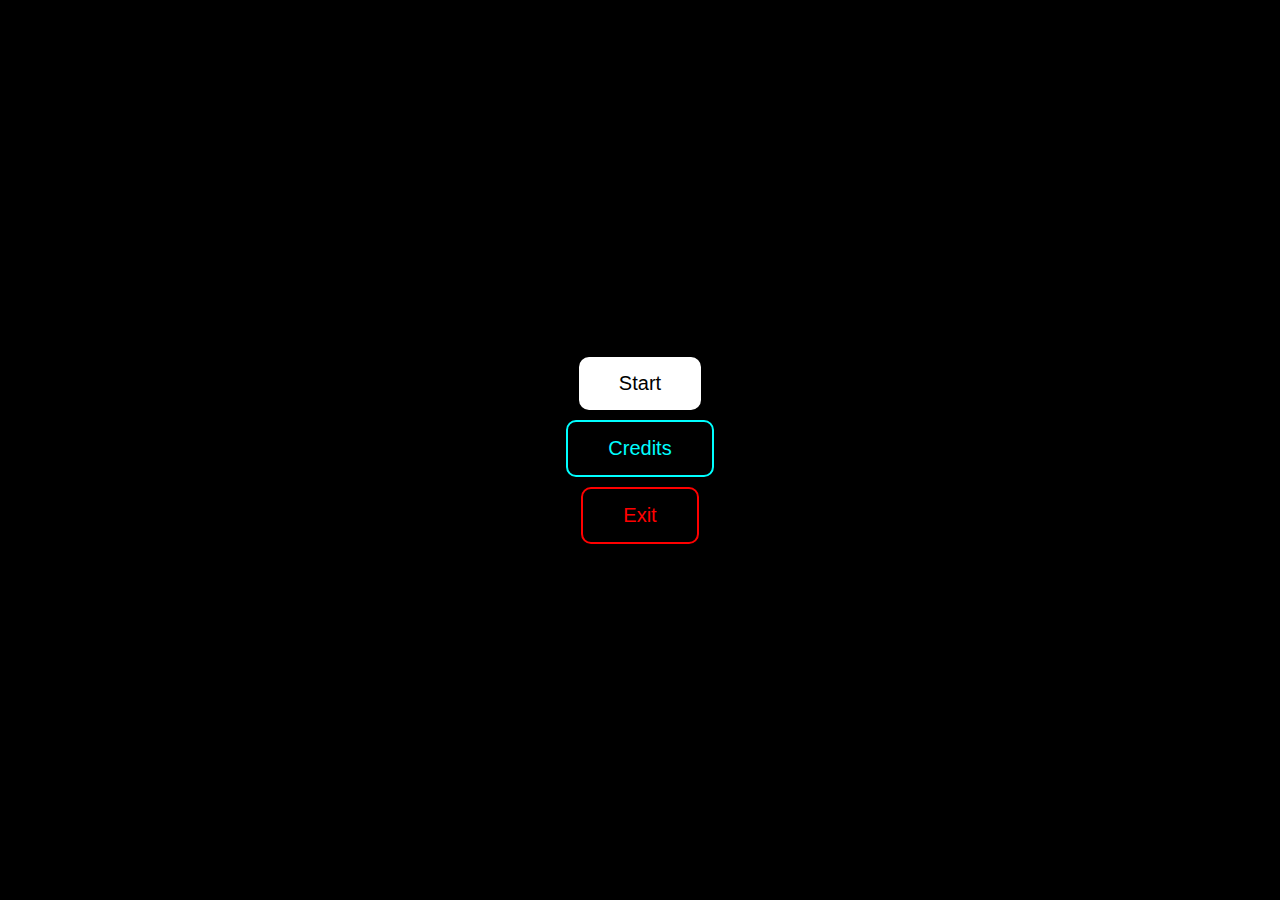
<file: index.html>
<!DOCTYPE html>
<html lang="en">
<head>
  <meta charset="UTF-8" />
  <meta name="viewport" content="width=device-width, initial-scale=1.0"/>
  <title>Game Menu</title>
  <style>
    body {
      margin: 0;
      height: 100vh;
      background-color: black;
      color: white;
      display: flex;
      justify-content: center;
      align-items: center;
      font-family: sans-serif;
    }
    .screen {
      display: none;
      flex-direction: column;
      align-items: center;
      gap: 20px;
    }
    .active {
      display: flex;
    }
    button {
      padding: 15px 40px;
      font-size: 20px;
      border: none;
      border-radius: 10px;
      cursor: pointer;
      transition: background 0.3s;
    }
    .start-btn {
      background: white;
      color: black;
    }
    .start-btn:hover {
      background: #ddd;
    }
    .game-btn {
      background: black;
      color: white;
      border: 2px solid white;
    }
    .game-btn:hover {
      background: #444;
    }
    .exit-btn {
      background: black;
      color: red;
      border: 2px solid red;
    }
    .exit-btn:hover {
      background: #330000;
    }
    .credits-btn {
      background: black;
      color: #00ffff;
      border: 2px solid #00ffff;
    }
    .credits-btn:hover {
      background: #003333;
    }
    .btn-container {
      display: flex;
      flex-direction: column;
      align-items: center;
      gap: 10px;
    }
    .credits-container {
      text-align: center;
    }
  </style>
</head>
<body>
  <div class="screen active" id="startScreen">
    <div class="btn-container">
      <button class="start-btn" onclick="goToGameOptions()">Start</button>
      <button class="credits-btn" onclick="showCredits()">Credits</button>
      <button class="exit-btn" onclick="confirmExit()">Exit</button>
    </div>
  </div>
  <div class="screen" id="gameOptions">
    <div class="btn-container">
      <button class="game-btn" onclick="window.location.href='gameStruct.html'">Game 1: QUIZSICS</button>
      <button class="game-btn" onclick="window.location.href='MakeTheBlockFall.html'">Game 2: Make the Block Fall</button>
      <button class="game-btn" onclick="window.location.href='HitTheRedBox.html'">Game 3: Hit the Red Box</button>
      <button class="game-btn" onclick="window.location.href='weight.html'">Game</button>
      <button class="exit-btn" onclick="goToStart()">Back</button>
    </div>
  </div>
  <div class="screen" id="creditsScreen">
    <div class="credits-container">
      <h1>Researcher</h1>
      <ul>
        <li><h2>Ar Jey B. Gumela II</h2></li>
        <li><h2>Brian Benedict C. Nebre</h2></li>
        <li><h2>Collyn P. Garcia</h2></li>
        <li><h2>Hannah L. Rosento</h2></li>
        <li><h2>Jon Victor E. Manzano</h2></li>
        <li><h2>Kharl Dave Babista, B</h2></li>
        <li><h2>Mark Clemins R. Biton</h2></li>
        <li><h2>Phorcia Andrea C. Padilla</h2></li>
        <li><h2>Prince Mhark Glenn B. Tabontabon</h2></li>
        <li><h2>Ryle Hedric T. Hangad</h2></li>
      </ul>
      <button class="exit-btn" onclick="goToStart()">Back</button>
    </div>
  </div>
  <script>
    function goToGameOptions() {
      document.getElementById('startScreen').classList.remove('active');
      document.getElementById('creditsScreen').classList.remove('active');
      document.getElementById('gameOptions').classList.add('active');
    }

    function goToStart() {
      document.getElementById('gameOptions').classList.remove('active');
      document.getElementById('creditsScreen').classList.remove('active');
      document.getElementById('startScreen').classList.add('active');
    }

    function showCredits() {
      document.getElementById('startScreen').classList.remove('active');
      document.getElementById('creditsScreen').classList.add('active');
    }

    function confirmExit() {
      const confirmQuit = confirm("Are you sure you want to quit?");
      if (confirmQuit) {
        window.open('', '_self'); 
        window.close();
      }
    }
  </script>
</body>
</html>
</file>
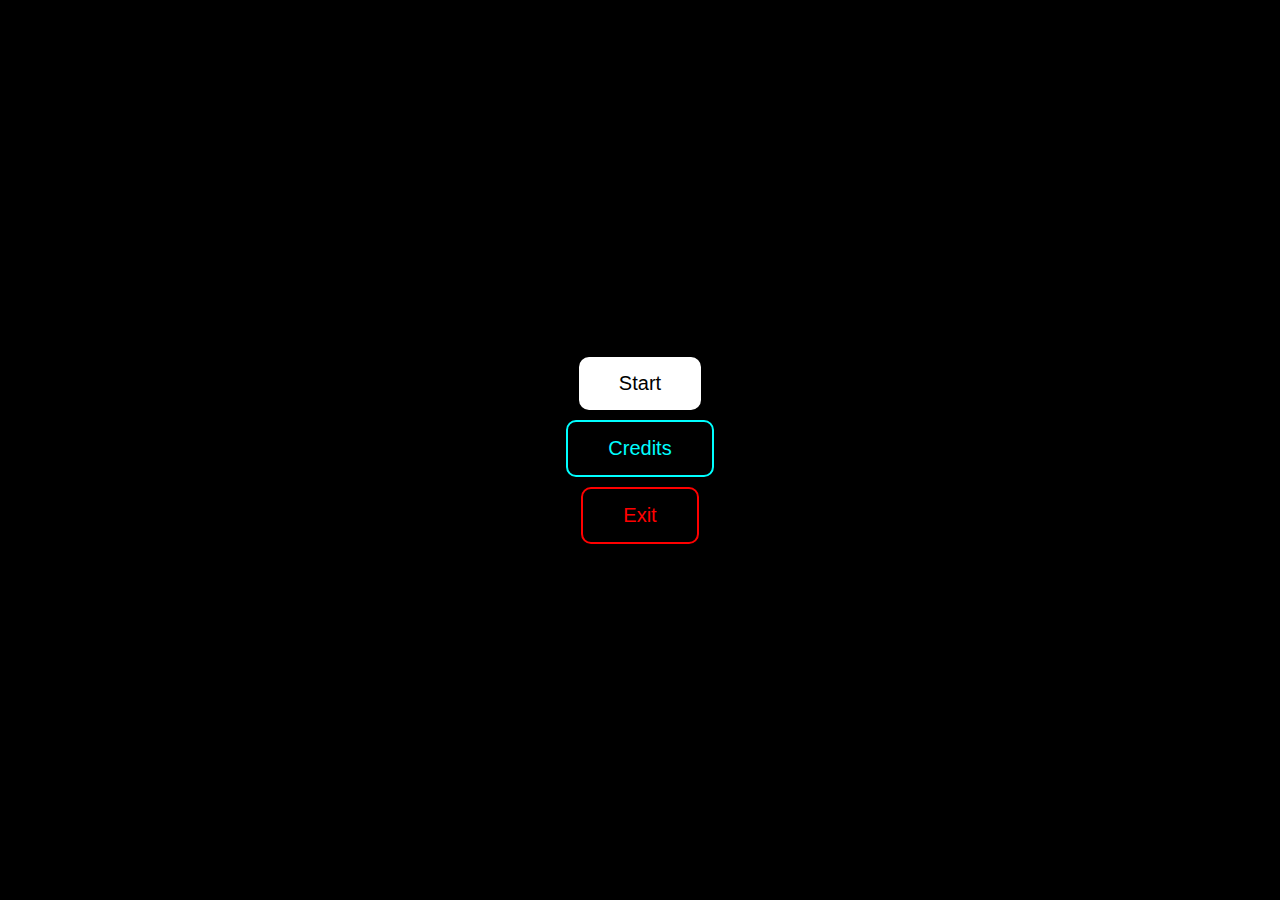
<file: mainMenu.html>
<!DOCTYPE html>
<html lang="en">
<head>
  <meta charset="UTF-8" />
  <meta name="viewport" content="width=device-width, initial-scale=1.0"/>
  <title>Game Menu</title>
  <style>
    body {
      margin: 0;
      height: 100vh;
      background-color: black;
      color: white;
      display: flex;
      justify-content: center;
      align-items: center;
      font-family: sans-serif;
    }
    .screen {
      display: none;
      flex-direction: column;
      align-items: center;
      gap: 20px;
    }
    .active {
      display: flex;
    }
    button {
      padding: 15px 40px;
      font-size: 20px;
      border: none;
      border-radius: 10px;
      cursor: pointer;
      transition: background 0.3s;
    }
    .start-btn {
      background: white;
      color: black;
    }
    .start-btn:hover {
      background: #ddd;
    }
    .game-btn {
      background: black;
      color: white;
      border: 2px solid white;
    }
    .game-btn:hover {
      background: #444;
    }
    .exit-btn {
      background: black;
      color: red;
      border: 2px solid red;
    }
    .exit-btn:hover {
      background: #330000;
    }
    .credits-btn {
      background: black;
      color: #00ffff;
      border: 2px solid #00ffff;
    }
    .credits-btn:hover {
      background: #003333;
    }
    .btn-container {
      display: flex;
      flex-direction: column;
      align-items: center;
      gap: 10px;
    }
    .credits-container {
      text-align: center;
    }
  </style>
</head>
<body>
  <div class="screen active" id="startScreen">
    <div class="btn-container">
      <button class="start-btn" onclick="goToGameOptions()">Start</button>
      <button class="credits-btn" onclick="showCredits()">Credits</button>
      <button class="exit-btn" onclick="confirmExit()">Exit</button>
    </div>
  </div>
  <div class="screen" id="gameOptions">
    <div class="btn-container">
      <button class="game-btn" onclick="window.location.href='gameStruct.html'">Game 1: QUIZSICS</button>
      <button class="game-btn" onclick="window.location.href='MakeTheBlockFall.html'">Game 2: Make the Block Fall</button>
      <button class="game-btn" onclick="window.location.href='HitTheRedBox.html'">Game 3: Hit the Red Box</button>
      <button class="game-btn" onclick="window.location.href='weight.html'">Game</button>
      <button class="exit-btn" onclick="goToStart()">Back</button>
    </div>
  </div>
  <div class="screen" id="creditsScreen">
    <div class="credits-container">
      <h1>Researcher</h1>
      <ul>
        <li><h2>Ar Jey B. Gumela II</h2></li>
        <li><h2>Brian Benedict C. Nebre</h2></li>
        <li><h2>Collyn P. Garcia</h2></li>
        <li><h2>Hannah L. Rosento</h2></li>
        <li><h2>Jon Victor E. Manzano</h2></li>
        <li><h2>Kharl Dave Babista, B</h2></li>
        <li><h2>Mark Clemins R. Biton</h2></li>
        <li><h2>Phorcia Andrea C. Padilla</h2></li>
        <li><h2>Prince Mhark Glenn B. Tabontabon</h2></li>
        <li><h2>Ryle Hedric T. Hangad</h2></li>
      </ul>
      <button class="exit-btn" onclick="goToStart()">Back</button>
    </div>
  </div>
  <script>
    function goToGameOptions() {
      document.getElementById('startScreen').classList.remove('active');
      document.getElementById('creditsScreen').classList.remove('active');
      document.getElementById('gameOptions').classList.add('active');
    }

    function goToStart() {
      document.getElementById('gameOptions').classList.remove('active');
      document.getElementById('creditsScreen').classList.remove('active');
      document.getElementById('startScreen').classList.add('active');
    }

    function showCredits() {
      document.getElementById('startScreen').classList.remove('active');
      document.getElementById('creditsScreen').classList.add('active');
    }

    function confirmExit() {
      const confirmQuit = confirm("Are you sure you want to quit?");
      if (confirmQuit) {
        window.open('', '_self'); 
        window.close();
      }
    }
  </script>
</body>
</html>
</file>
